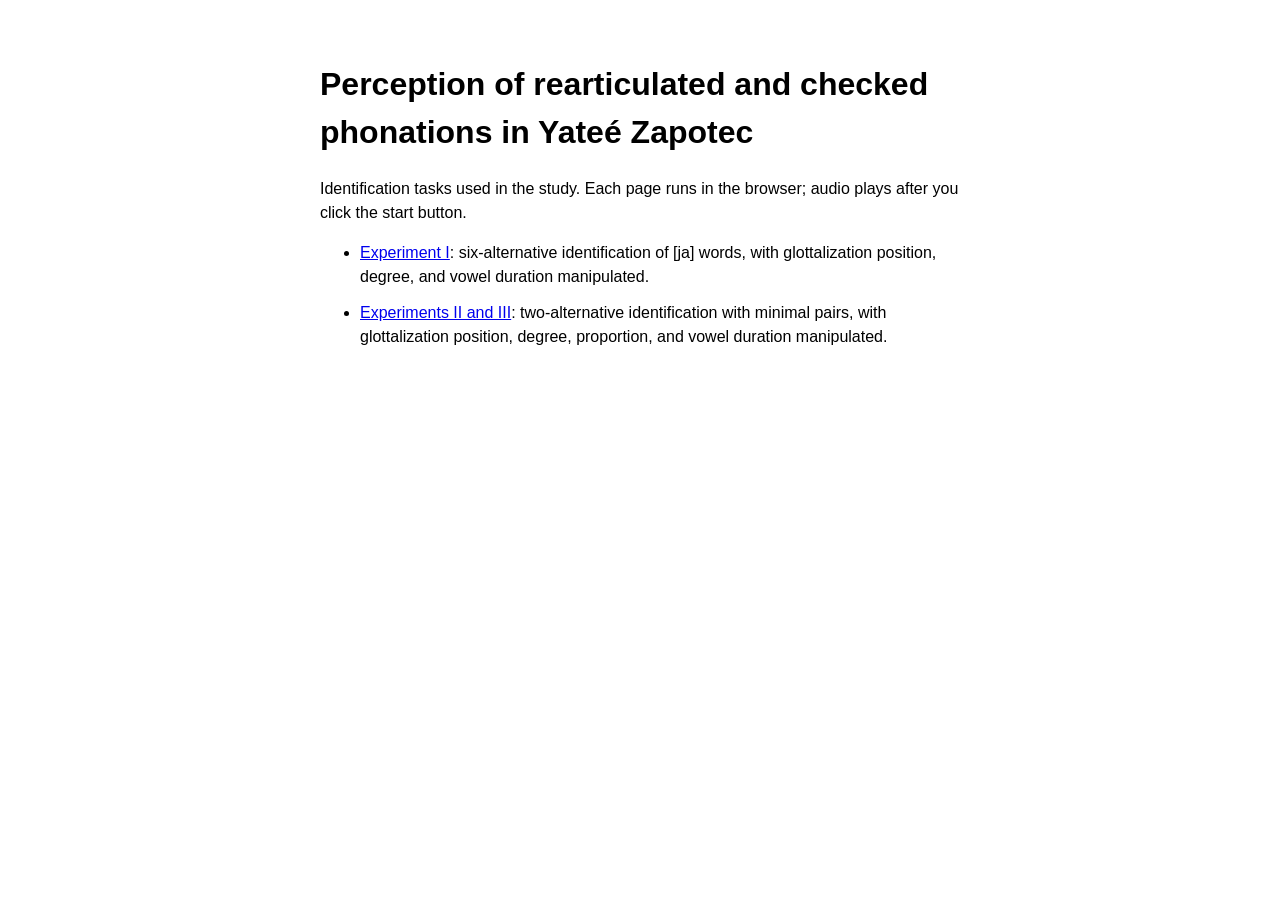
<file: index.html>
<!DOCTYPE html>
<html lang="en">
<head>
  <meta charset="utf-8">
  <title>Yateé Zapotec perception experiments</title>
  <style>
    body { font-family: Helvetica, Arial, sans-serif; max-width: 640px; margin: 60px auto; line-height: 1.5; }
    li { margin-bottom: 12px; }
  </style>
</head>
<body>
  <h1>Perception of rearticulated and checked phonations in Yateé Zapotec</h1>
  <p>Identification tasks used in the study. Each page runs in the browser; audio plays after you click the start button.</p>
  <ul>
    <li><a href="exp1/">Experiment I</a>: six-alternative identification of [ja] words, with glottalization position, degree, and vowel duration manipulated.</li>
    <li><a href="exp2_3/">Experiments II and III</a>: two-alternative identification with minimal pairs, with glottalization position, degree, proportion, and vowel duration manipulated.</li>
  </ul>
</body>
</html>
</file>
